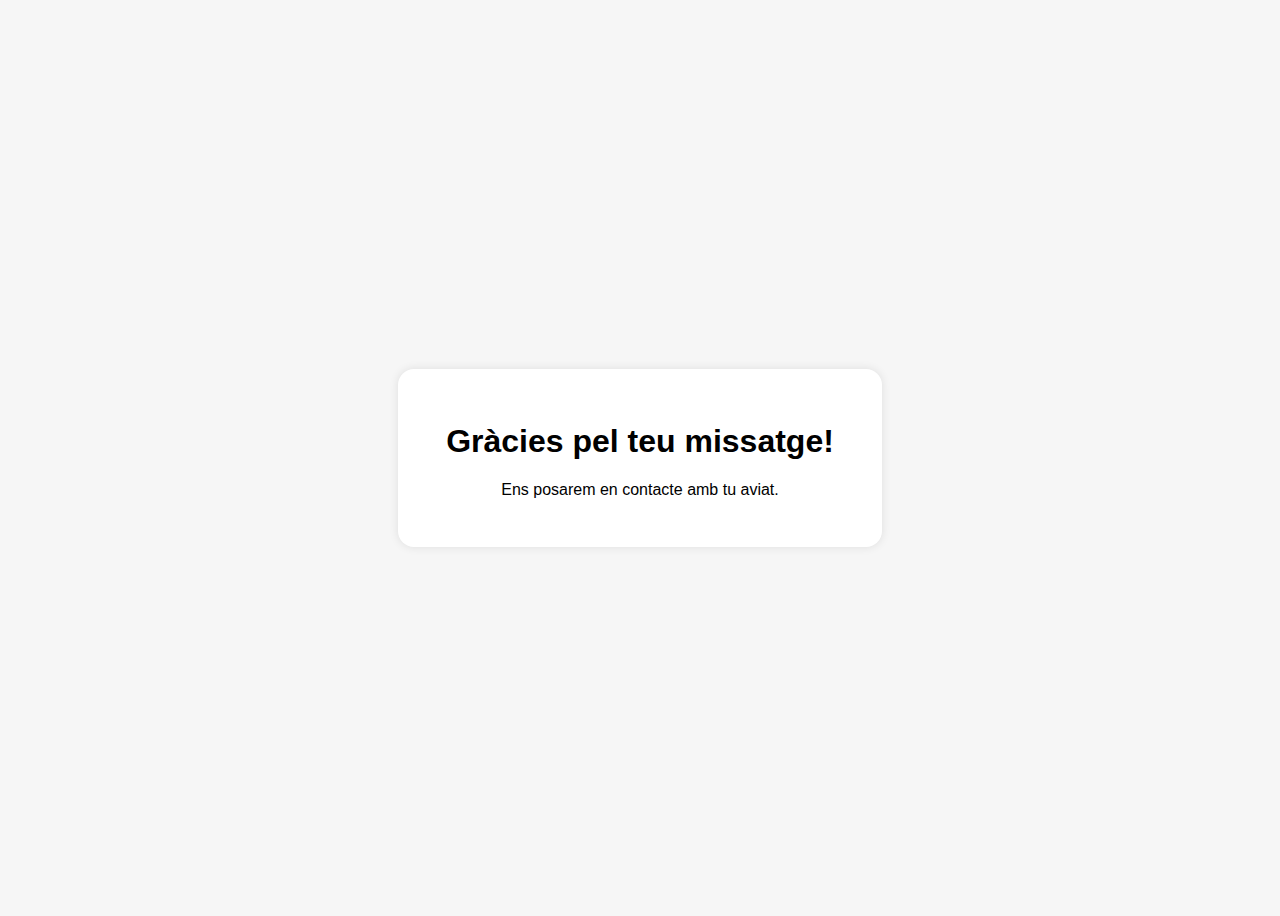
<file: gracies.html>
<!DOCTYPE html>
<html lang="ca">
<head>
  <meta charset="UTF-8">
  <meta name="viewport" content="width=device-width, initial-scale=1.0">
  <title>Missatge enviat</title>
  <style>
    body {
      font-family: sans-serif;
      background-color: #f6f6f6;
      display: flex;
      align-items: center;
      justify-content: center;
      height: 100vh;
      text-align: center;
    }
    .container {
      background: white;
      padding: 2rem 3rem;
      border-radius: 1rem;
      box-shadow: 0 0 10px rgba(0,0,0,0.1);
    }
  </style>
</head>
<body>
  <div class="container">
    <h1>Gràcies pel teu missatge!</h1>
    <p>Ens posarem en contacte amb tu aviat.</p>
  </div>
</body>
</html>
</file>
